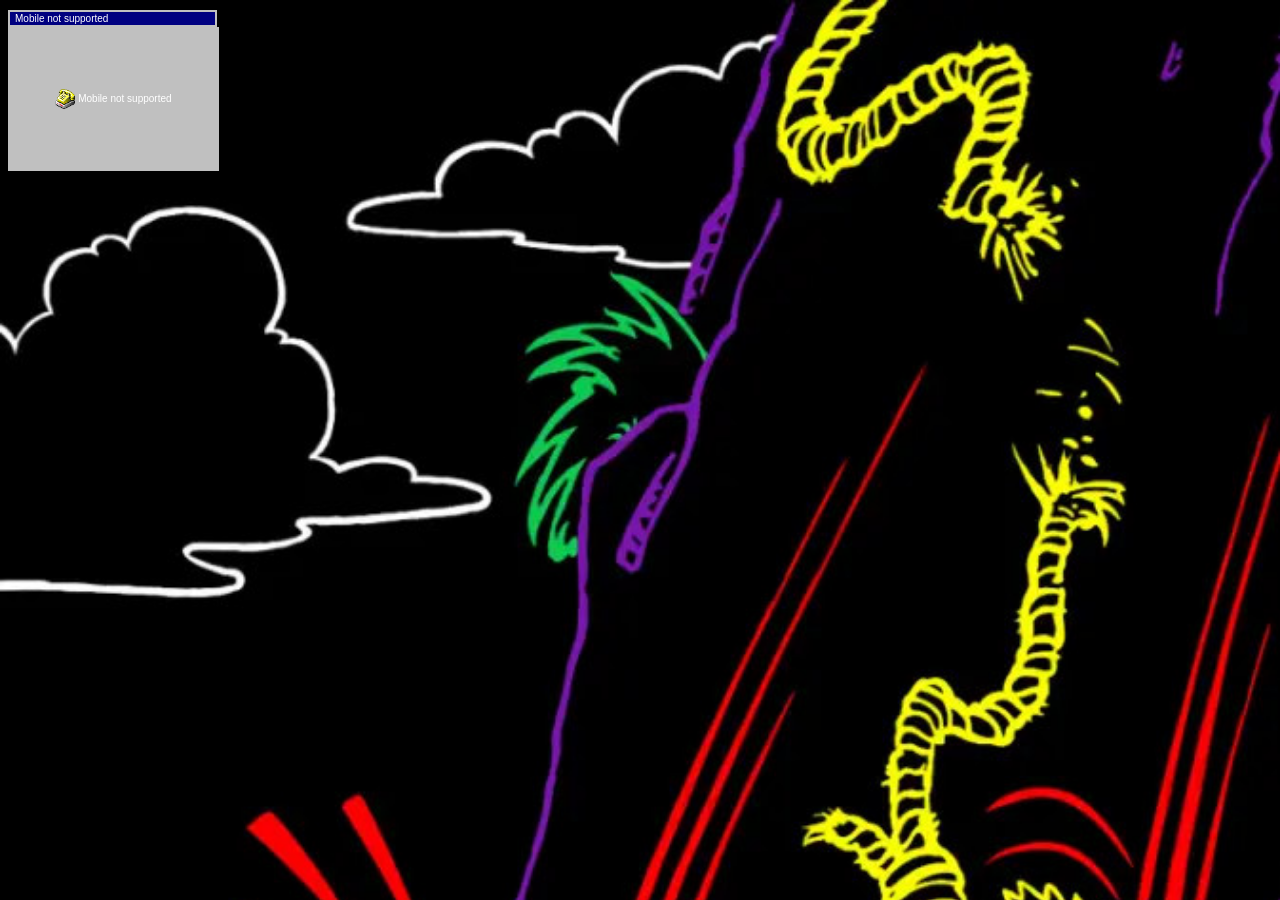
<file: mobilemini.html>
<!DOCTYPE html>
<html>
  <head>
        <link rel="shortcut icon" type="image/x-icon" href="/images/Cover.ico">
    <meta charset="UTF-8">
      <title>Mobile not supported</title>
        <link rel="stylesheet" href="stylemmini.css">
  </head>
  <body>
    <h1>Mobile not supported</h1><br>
      <h2><img src="images/Phone.png" width="20" > Mobile not supported</h2>
  </body>
</html>
</file>
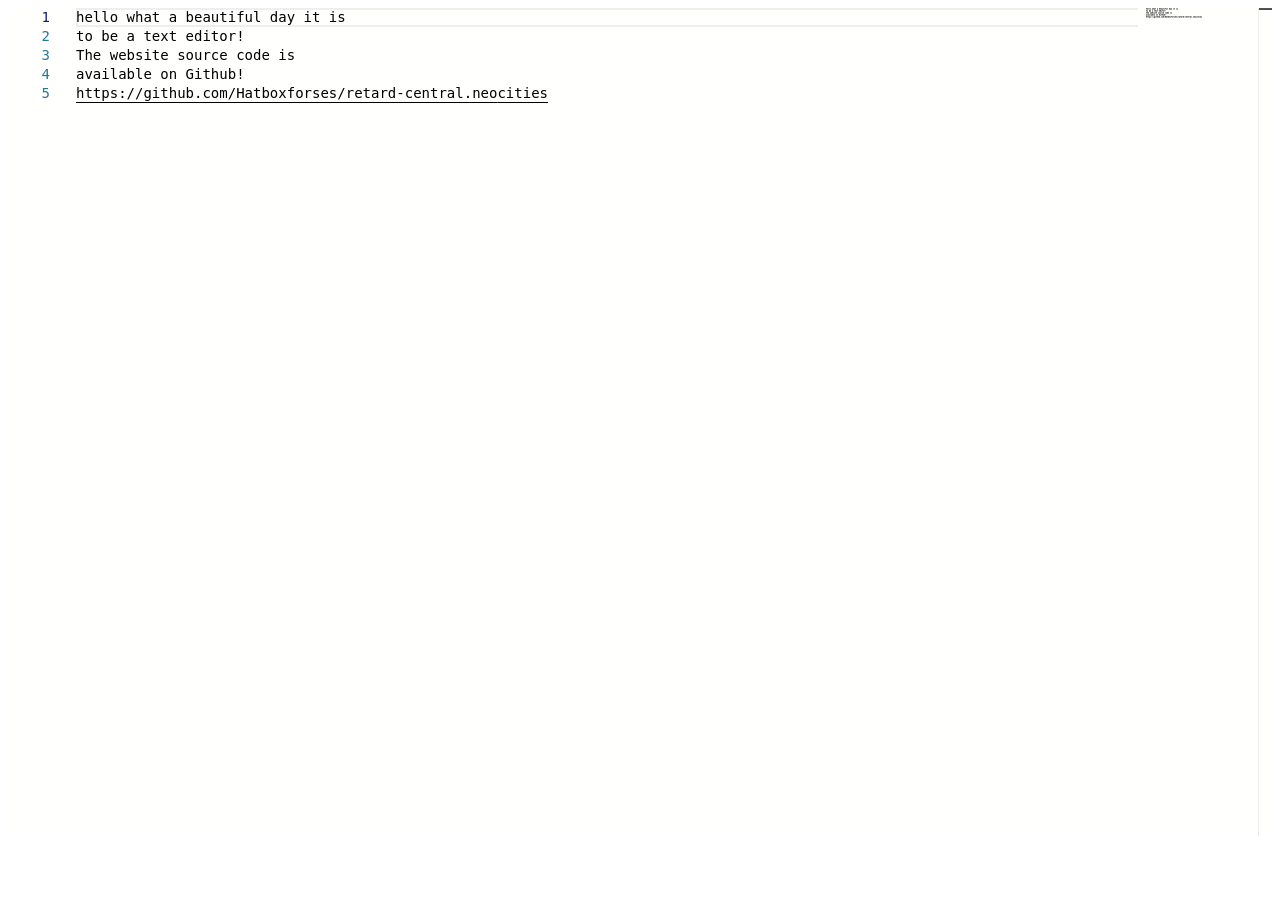
<file: monaco.html>
<!DOCTYPE html>
<html>
  <head>
        <link rel="shortcut icon" type="image/jpeg" href="/images/monaco.jpg">
    <meta charset="UTF-8">
  <title>Monaco Editor</title>
    </head>
    		<div id="container" style="min-width: 100vh;min-height: 92vh"></div>
		<script src="./monaco-editor/min/vs/loader.js"></script>
		<script>
			require.config({ paths: { vs: './monaco-editor/min/vs' } });

			require(['vs/editor/editor.main'], function () {
				var editor = monaco.editor.create(document.getElementById('container'), {
					value: ['hello what a beautiful day it is', 'to be a text editor!', 'The website source code is', 'available on Github!', 'https://github.com/Hatboxforses/retard-central.neocities'].join('\n'),
					language: 'text'
				});
			});
		</script>
</file>
<file: stylemmini.css>
* {
  box-sizing: border-box;
}
body {
  background-image: url('/images/sonic2.jpeg');
  background-repeat: no-repeat;
  background-size: cover;
  image-rendering: optimizeSpeed;
  text-rendering: optimizeSpeed;
}
img {
  image-rendering: optimizeSpeed;
  vertical-align: middle;
}
a {
  text-decoration: none;
}
h1 {
  font-size: 10px;
  font-family: sans-serif;
  font-weight: normal;
  border-style: solid;
  margin-top: 0;
  margin-left: 0;
  margin-right: 0;
  margin-bottom: 0;
  display: inline-block;
  border-width: 2px;
  color: #ffffff;
  border-color: #c0c0c0;
  background-color: #000080;
  padding: 5px;
  padding-top: 1px;
  padding-bottom: 1px;
  padding-right: 107px;
}
h2 {
 font-size: 10px;
 font-family: sans-serif;
 font-weight: normal;
 text-align: center;
 border-style: solid;
 margin-top: 0;
 margin-left: 0;
 margin-right: 0;
 margin-bottom: 5px;
 display: inline-block;
 vertical-align: top;
 border-width: 2px;
 color: #ffffff;
 border-color: #c0c0c0;
 background-color: #c0c0c0;
 padding-top: 60px;
 padding-bottom: 60px;
 width: 211px;
}
</file>
